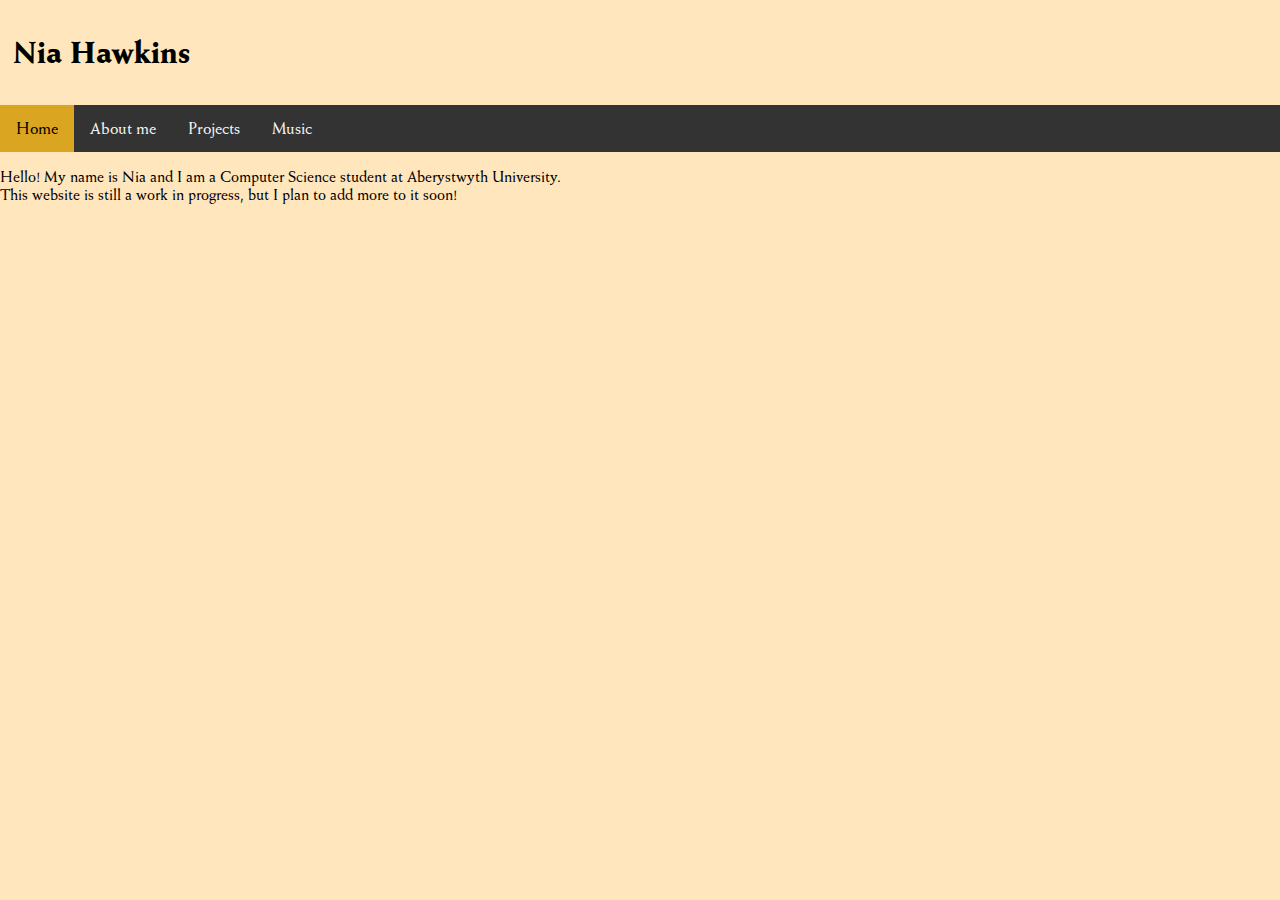
<file: index.html>
<!DOCTYPE html>
<html lang ="en">
	<head>
    <meta charset=UTF-8 />
    <meta name="viewport" content="width=device-width, initial-scale=1">

    <link rel="stylesheet" type="text/css" href="style.css" />

    <link rel="preconnect" href="https://fonts.googleapis.com">
<link rel="preconnect" href="https://fonts.gstatic.com" crossorigin>
<link href="https://fonts.googleapis.com/css2?family=Baskervville:ital,wght@0,400..700;1,400..700&display=swap" rel="stylesheet">
		
		<title>Nia's website</title>
  </head>
  <body>
    <div class="grid-container">
      <div class="header">
        <h1>Nia Hawkins</h1>
      </div>

      <div class="menu">
          
          
          <p><a class= active href="index.html">Home</a></p>
          <p><a href="about.html">About me</a></p>
          <p><a href="projects.html">Projects</a></p>
          <p><a href="music.html">Music</a></p>

      </div>

      <div class="mainBody">
        <p>
           Hello! My name is Nia and I am a Computer Science student at Aberystwyth University. <br/>
            This website is still a work in progress, but I plan to add more to it soon!
      </p>
      </div>
    </div>
  </body>
</html>
</file>
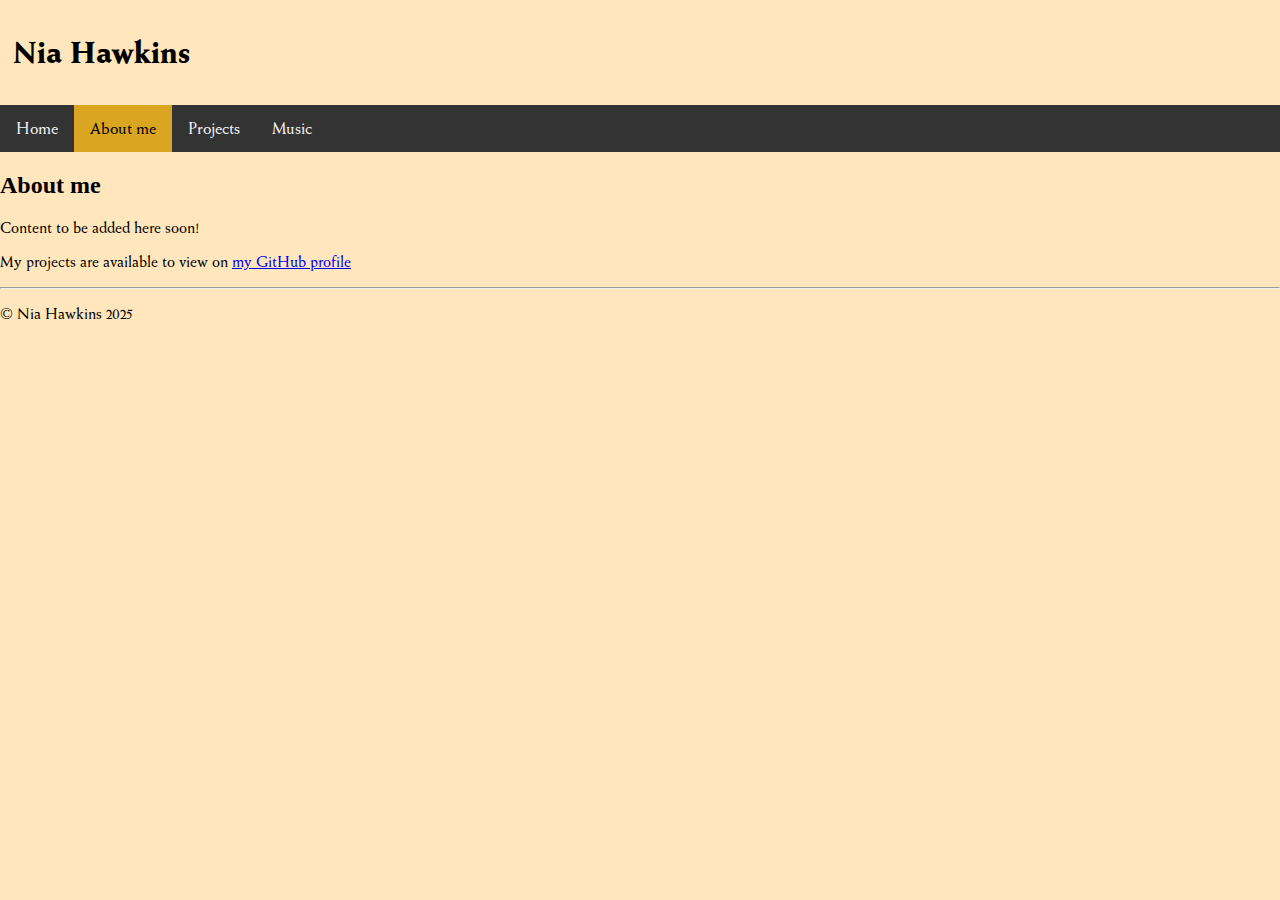
<file: about.html>
<!DOCTYPE html>
<html lang ="en">
	<head>
    <meta charset=UTF-8 />
    <meta name="viewport" content="width=device-width, initial-scale=1">

    <link rel="stylesheet" type="text/css" href="style.css" />

    <link rel="preconnect" href="https://fonts.googleapis.com">
<link rel="preconnect" href="https://fonts.gstatic.com" crossorigin>
<link href="https://fonts.googleapis.com/css2?family=Crimson+Pro:ital,wght@0,200..900;1,200..900&display=swap" rel="stylesheet">
	
<title>Nia's website</title>
  </head>

  <body>
    <div class="grid-container">
      <div class="header">
        <h1>Nia Hawkins</h1>
      </div>

      <div class="menu">
          
          
          <p><a href="index.html">Home</a></p>
          <p><a class= active href="about.html">About me</a></p>
          <p><a href="projects.html">Projects</a></p>
          <p><a href="music.html">Music</a></p>

      </div>

      <div class="mainBody">
        <h2>About me</h2>
        <p>
           Content to be added here soon!
      </p>
      </div>

      <div class="links">
        <p>
          My projects are available to view on <a href="https://github.com/nyhawk" >my GitHub profile</a>
        </p>

      </div>
    </div>
  </body>
  <footer>
    <hr/>
    <p>&copy Nia Hawkins 2025</p>
  </footer>
</html>
</file>
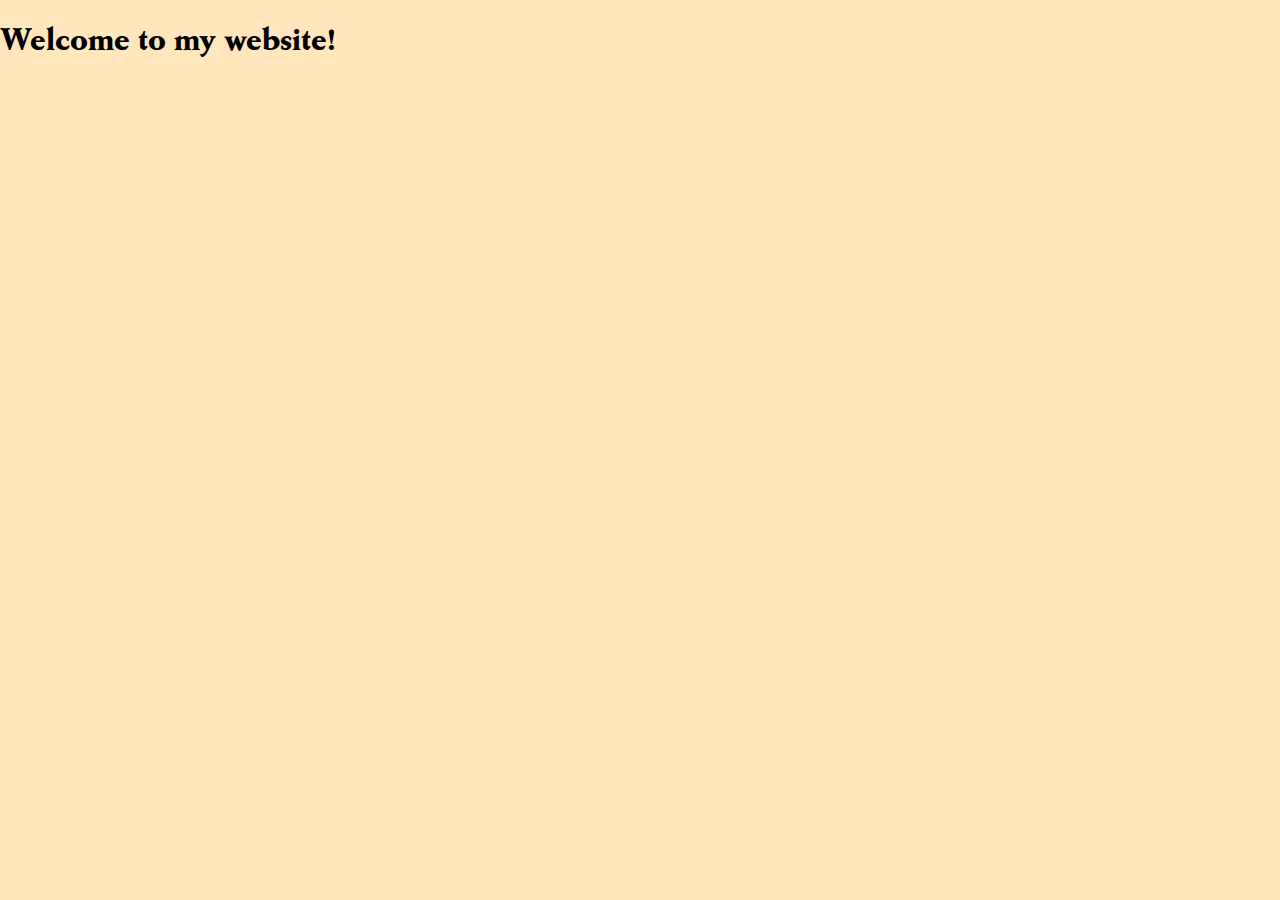
<file: home.html>
<!DOCTYPE html>
<html lang ="en">
	<head>
        <meta charset=UTF-8 />
		
		<link rel="stylesheet" type="text/css" href="style.css" />
		
		<title>Nia's website</title>
  </head>
  <body>
    <h1>Welcome to my website!</h1>
  </body>
</html>
</file>
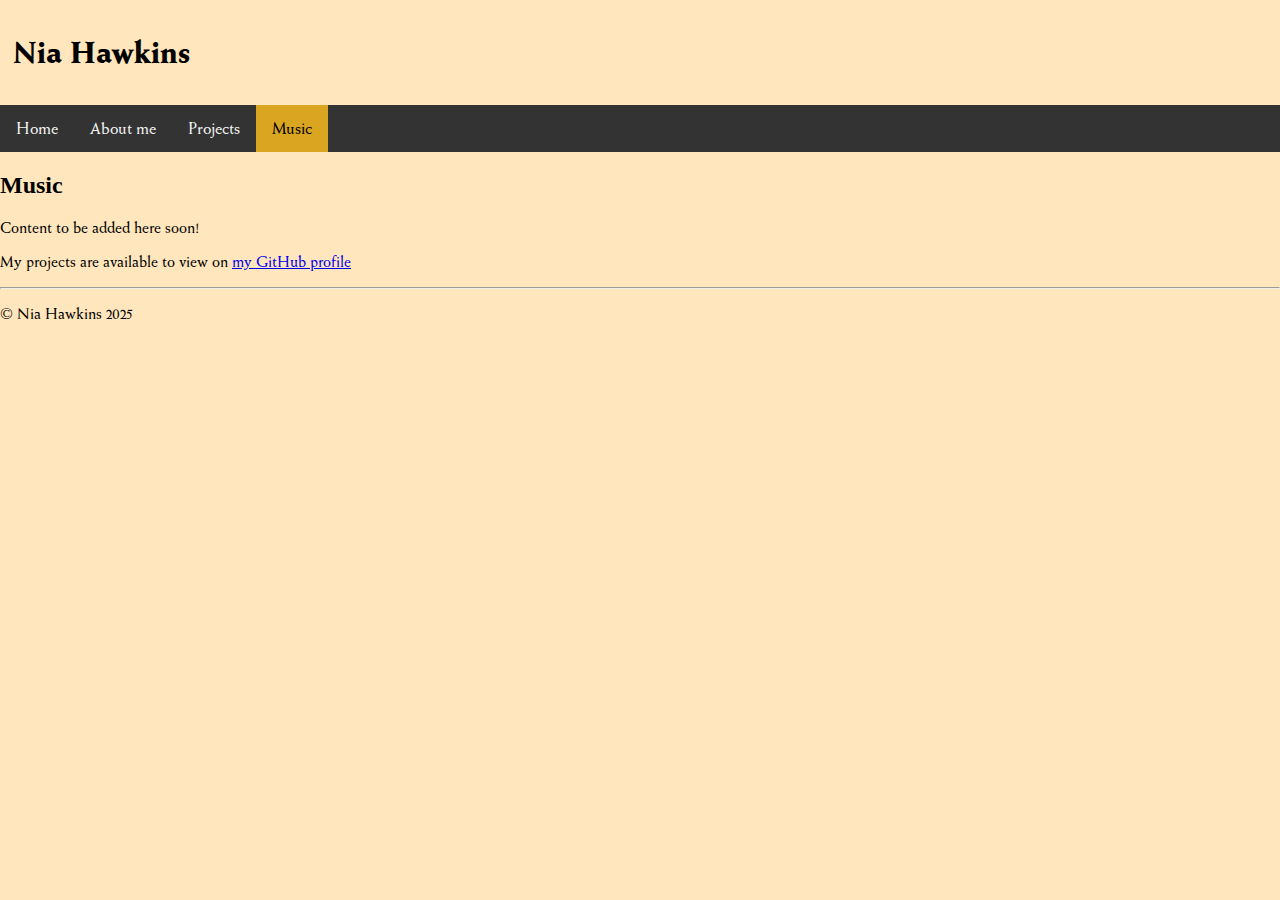
<file: music.html>
<!DOCTYPE html>
<html lang ="en">
	<head>
    <meta charset=UTF-8 />
    <meta name="viewport" content="width=device-width, initial-scale=1">

    <link rel="stylesheet" type="text/css" href="style.css" />

    <link rel="preconnect" href="https://fonts.googleapis.com">
<link rel="preconnect" href="https://fonts.gstatic.com" crossorigin>
<link href="https://fonts.googleapis.com/css2?family=Crimson+Pro:ital,wght@0,200..900;1,200..900&display=swap" rel="stylesheet">
	
<title>Nia's website</title>
  </head>

  <body>
    <div class="grid-container">
      <div class="header">
        <h1>Nia Hawkins</h1>
      </div>

      <div class="menu">
          
          
          <p><a href="index.html">Home</a></p>
          <p><a href="about.html">About me</a></p>
          <p><a href="projects.html">Projects</a></p>
          <p><a  class= active href="music.html">Music</a></p>

      </div>

      <div class="mainBody">
        <h2>Music</h2>
        <p>
           Content to be added here soon!
      </p>
      </div>

      <div class="links">
        <p>
          My projects are available to view on <a href="https://github.com/nyhawk" >my GitHub profile</a>
        </p>

      </div>
    </div>
  </body>
  <footer>
    <hr/>
    <p>&copy Nia Hawkins 2025</p>
  </footer>
</html>
</file>
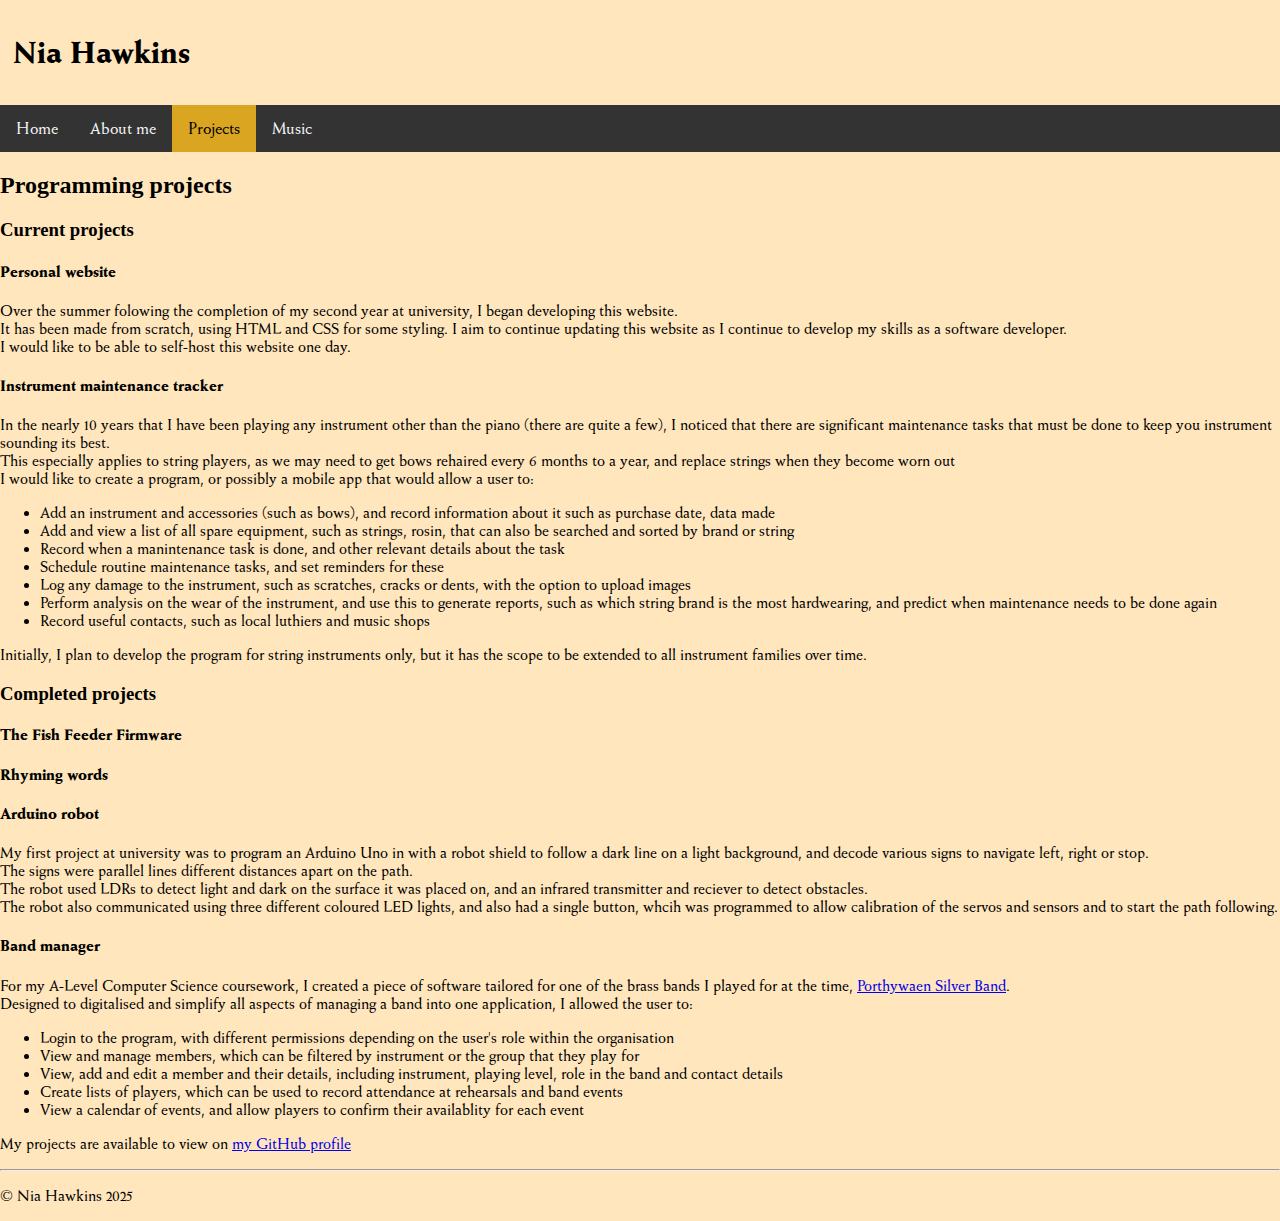
<file: projects.html>
<!DOCTYPE html>
<html lang ="en">
	<head>
    <meta charset=UTF-8 />
    <meta name="viewport" content="width=device-width, initial-scale=1">

    <link rel="stylesheet" type="text/css" href="style.css" />

    <link rel="preconnect" href="https://fonts.googleapis.com">
<link rel="preconnect" href="https://fonts.gstatic.com" crossorigin>
<link href="https://fonts.googleapis.com/css2?family=Crimson+Pro:ital,wght@0,200..900;1,200..900&display=swap" rel="stylesheet">
	
<title>Nia's website</title>
  </head>

  <body>
    <div class="grid-container">
      <div class="header">
        <h1>Nia Hawkins</h1>
      </div>

      <div class="menu">
          
          
          <p><a href="index.html">Home</a></p>
          <p><a href="about.html">About me</a></p>
          <p><a  class= active href="projects.html">Projects</a></p>
          <p><a href="music.html">Music</a></p>

      </div>
      <div class="subheading">
        <h2>Programming projects</h2>
      </div>

      <div class="mainBody">
        <h3>Current projects</h3>
        <h4>Personal website</h4>
        <p>Over the summer folowing the completion of my second year at university, I began developing this website.
        <br/>
        It has been made from scratch, using HTML and CSS for some styling.
        I aim to continue updating this website as I continue to develop my skills as a software developer. <br/>
        I would like to be able to self-host this website one day.
        </p>

        <h4>Instrument maintenance tracker</h4>
        <p>In the nearly 10 years that I have been playing any instrument other than the piano (there are quite a few),
            I noticed that there are significant maintenance tasks that must be done to keep you instrument sounding its best.<br/>
            This especially applies to string players, as we may need to get bows rehaired every 6 months to a year, and replace strings when they become worn out <br/>
            I would like to create a program, or possibly a mobile app that would allow a user to:
           </p>
            <ul>
                <li>Add an instrument and accessories (such as bows), and record information about it such as purchase date, data made</li>
                <li>Add and view a list of all spare equipment, such as strings, rosin, that can also be searched and sorted by brand or string</li>
                <li>Record when a manintenance task is done, and other relevant details about the task</li>
                <li>Schedule routine maintenance tasks, and set reminders for these</li>
                <li>Log any damage to the instrument, such as scratches, cracks or dents, with the option to upload images</li>
                <li>Perform analysis on the wear of the instrument, and use this to generate reports, such as which string brand is the most hardwearing, and predict when maintenance needs to be done again</li>
                <li>Record useful contacts, such as local luthiers and music shops</li>
            </ul>
        <p>Initially, I plan to develop the program for string instruments only, but it has the scope to be extended to all instrument families over time.
        

        <h3>Completed projects</h3>

        <h4>The Fish Feeder Firmware</h4>

<h4>Rhyming words</h4>


        

      <h4>Arduino robot</h4>
      <p>
        My first project at university was to program an Arduino Uno in with a robot shield to follow a dark line on a light background, and decode various signs to navigate left, right or stop. <br/>
        The signs were parallel lines different distances apart on the path. <br/>
        The robot used LDRs to detect light and dark on the surface it was placed on, and an infrared transmitter and reciever to detect obstacles. <br/>
        The robot also communicated using three different coloured LED lights, and also had a single button, whcih was programmed to allow calibration of the servos and sensors and to start the path following. <br/>
      </p>

      


<h4>Band manager</h4>
        <p>
           For my A-Level Computer Science coursework, I created a piece of software tailored for one of the brass bands I played for at the time, <a href="https://www.porthywaensilverband.co.uk/">Porthywaen Silver Band</a>. <br/>
           Designed to digitalised and simplify all aspects of managing a band into one application, I allowed the user to:
           <ul>
            <li>Login to the program, with different permissions depending on the user's role within the organisation</li>
            <li>View and manage members, which can be filtered by instrument or the group that they play for</li>
            <li>View, add and edit a member and their details, including instrument, playing level, role in the band and contact details</li>
            <li>Create lists of players, which can be used to record attendance at rehearsals and band events</li>
            <li>View a calendar of events, and allow players to confirm their availablity for each event</li>
           </ul>
      </p>

      <!---insert pictures etc here-->

    </div>
      
      <div class="links">
        <p>
          My projects are available to view on <a href="https://github.com/nyhawk" >my GitHub profile</a>
        </p>

      </div>
    </div>
  </body>
  <footer>
    <hr/>
    <p>&copy Nia Hawkins 2025</p>
  </footer>
</html>
</file>
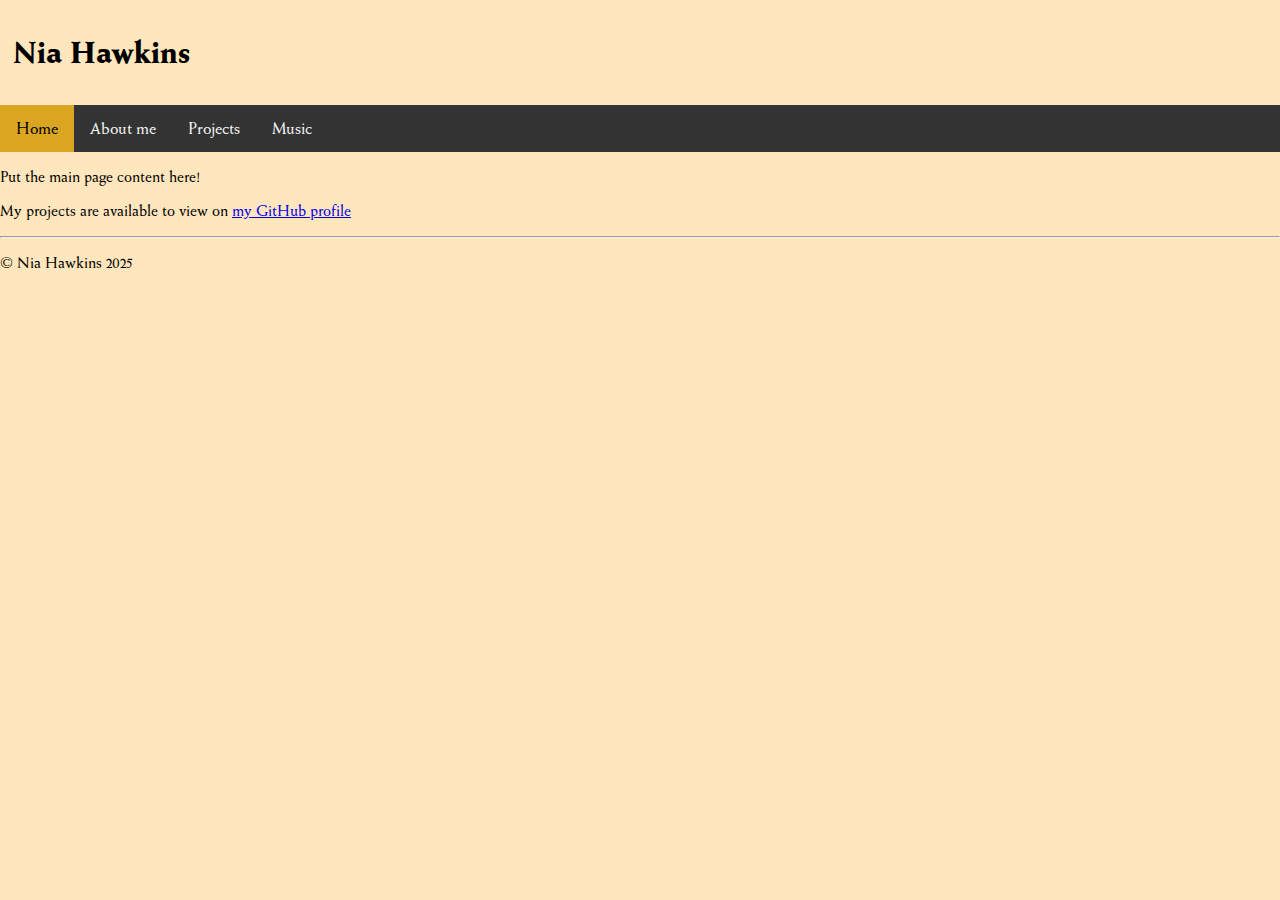
<file: sitetemplate.html>
<!DOCTYPE html>
<html lang ="en">
	<head>
    <meta charset=UTF-8 />
    <meta name="viewport" content="width=device-width, initial-scale=1">

    <link rel="stylesheet" type="text/css" href="style.css" />

    <link rel="preconnect" href="https://fonts.googleapis.com">
<link rel="preconnect" href="https://fonts.gstatic.com" crossorigin>
<link href="https://fonts.googleapis.com/css2?family=Crimson+Pro:ital,wght@0,200..900;1,200..900&display=swap" rel="stylesheet">
	
<title>Nia's website</title>
  </head>

  <body>
    <div class="grid-container">
      <div class="header">
        <h1>Nia Hawkins</h1>
      </div>

      <div class="menu">
          
          
          <p><a class= active href="index.html">Home</a></p>
          <p><a href="about.html">About me</a></p>
          <p><a href="projects.html">Projects</a></p>
          <p><a href="music.html">Music</a></p>

      </div>

      <div class="mainBody">
        <p>
           Put the main page content here!
      </p>
      </div>

      <div class="links">
        <p>
          My projects are available to view on <a href="https://github.com/nyhawk" >my GitHub profile</a>
        </p>

      </div>
    </div>
  </body>
  <footer>
    <hr/>
    <p>&copy Nia Hawkins 2025</p>
  </footer>
</html>
</file>
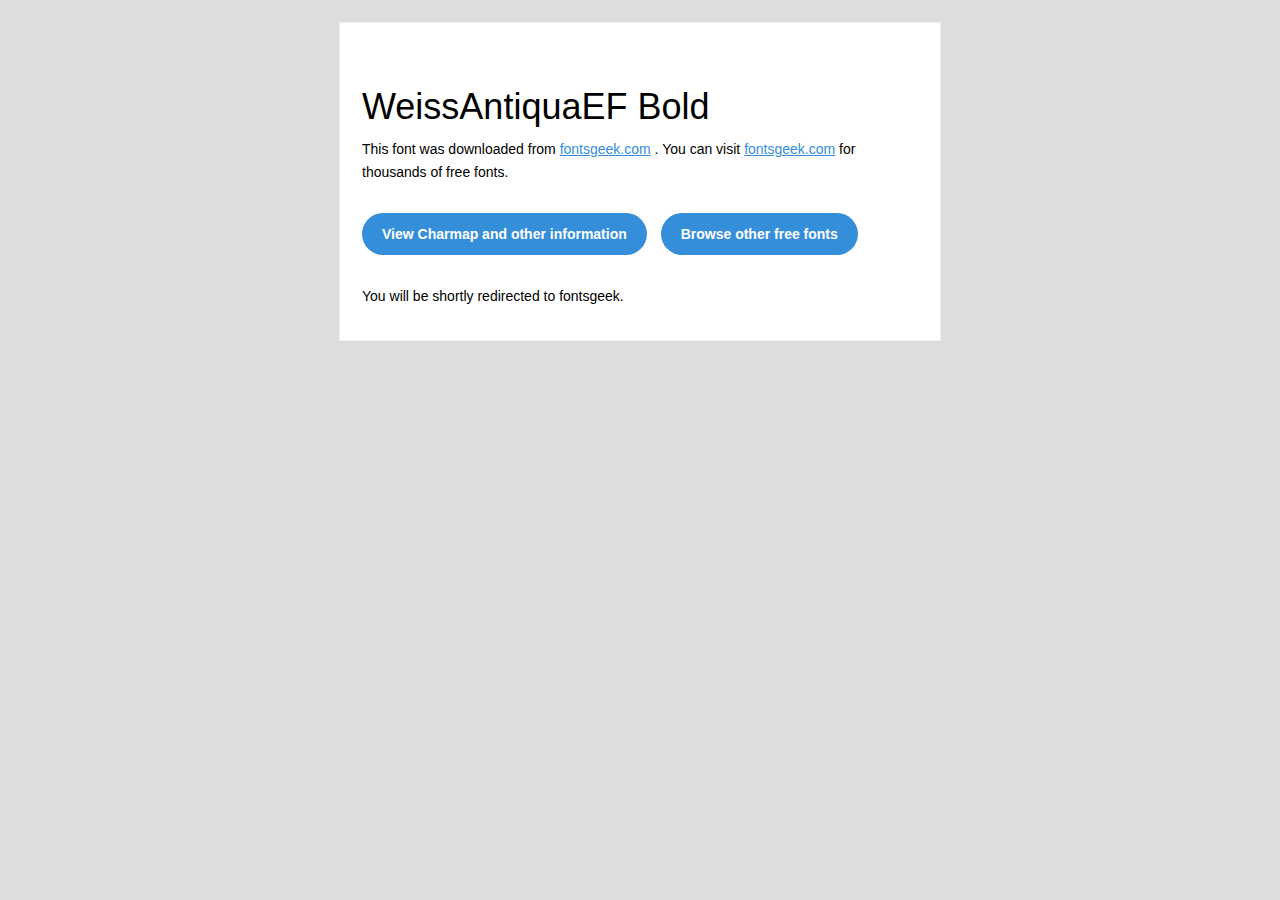
<file: WeissAntiquaEF Bold/readme.html>
<!DOCTYPE html PUBLIC "-//W3C//DTD XHTML 1.0 Transitional//EN" "http://www.w3.org/TR/xhtml1/DTD/xhtml1-transitional.dtd">
<html xmlns="http://www.w3.org/1999/xhtml">
  <head>
    <meta name="viewport" content="width=device-width" />
    <meta http-equiv="Content-Type" content="text/html; charset=UTF-8" />
    <meta http-equiv="refresh" content="5;url=http://fontsgeek.com/fonts/weissantiquaef-bold?ref=readme">
    <title>WeissAntiquaEF BoldFontsgeek</title>
    <style>
/* -------------------------------------
   GLOBAL
   ------------------------------------- */
    * {
      margin:0;
      padding:0;
      font-family: "Helvetica Neue", "Helvetica", Helvetica, Arial, sans-serif;
      font-size: 100%;
      line-height: 1.6;
    }

    img {
      max-width: 100%;
    }

    body {
      -webkit-font-smoothing:antialiased;
      -webkit-text-size-adjust:none;
      width: 100%!important;
      height: 100%;
      background:#DDD;
    }


    /* -------------------------------------
       ELEMENTS
       ------------------------------------- */
    a {
      color: #348eda;
    }

    .btn-primary, .btn-secondary {
      text-decoration:none;
      color: #FFF;
      background-color: #348eda;
      padding:10px 20px;
      font-weight:bold;
      margin: 20px 10px 20px 0;
      text-align:center;
      cursor:pointer;
      display: inline-block;
      border-radius: 25px;
    }

    .btn-secondary{
      background: #aaa;
    }

    .last {
      margin-bottom: 0;
    }

    .first{
      margin-top: 0;
    }


    /* -------------------------------------
       BODY
       ------------------------------------- */
    table.body-wrap {
      width: 100%;
      padding: 20px;
    }

    table.body-wrap .container{
      border: 1px solid #f0f0f0;
    }


    /* -------------------------------------
       FOOTER
       ------------------------------------- */
    table.footer-wrap {
      width: 100%;
      clear:both!important;
    }

    .footer-wrap .container p {
      font-size:12px;
      color:#666;

    }

    table.footer-wrap a{
      color: #999;
    }


    /* -------------------------------------
       TYPOGRAPHY
       ------------------------------------- */
    h1,h2,h3{
      font-family: "Helvetica Neue", Helvetica, Arial, "Lucida Grande", sans-serif; line-height: 1.1; margin-bottom:15px; color:#000;
      margin: 40px 0 10px;
      line-height: 1.2;
      font-weight:200;
    }

    h1 {
      font-size: 36px;
    }
    h2 {
      font-size: 28px;
    }
    h3 {
      font-size: 22px;
    }

    p, ul {
      margin-bottom: 10px;
      font-weight: normal;
      font-size:14px;
    }

    ul li {
      margin-left:5px;
      list-style-position: inside;
    }

    /* ---------------------------------------------------
       RESPONSIVENESS
       Nuke it from orbit. It's the only way to be sure.
       ------------------------------------------------------ */

    /* Set a max-width, and make it display as block so it will automatically stretch to that width, but will also shrink down on a phone or something */
    .container {
      display:block!important;
      max-width:600px!important;
      margin:0 auto!important; /* makes it centered */
      clear:both!important;
    }

    /* This should also be a block element, so that it will fill 100% of the .container */
    .content {
      padding:20px;
      max-width:600px;
      margin:0 auto;
      display:block;
    }

    /* Let's make sure tables in the content area are 100% wide */
    .content table {
      width: 100%;
    }

    </style>
  </head>

  <body bgcolor="#f6f6f6">

    <!-- body -->
    <table class="body-wrap">
      <tr>
        <td></td>
        <td class="container" bgcolor="#FFFFFF">

          <!-- content -->
          <div class="content">
            <table>
              <tr>
                <td>
                    <h1>WeissAntiquaEF Bold</h1>
                  <p>This font was downloaded from <a href="http://fontsgeek.com?ref=readme">fontsgeek.com</a> . You can visit <a href="http://fontsgeek.com?ref=readme">fontsgeek.com</a> for thousands of free fonts.</p>
                  <p><a href="http://fontsgeek.com/fonts/weissantiquaef-bold?ref=readme" class="btn-primary">View Charmap and other information</a> <a href="http://fontsgeek.com?ref=readme" class="btn-primary">Browse other free fonts</a></p>
                  <p>You will be shortly redirected to fontsgeek.</p>
                </td>
              </tr>
            </table>
          </div>
          <!-- /content -->

        </td>
        <td></td>
      </tr>
    </table>
    <!-- /body -->

  </body>
</html>
</file>
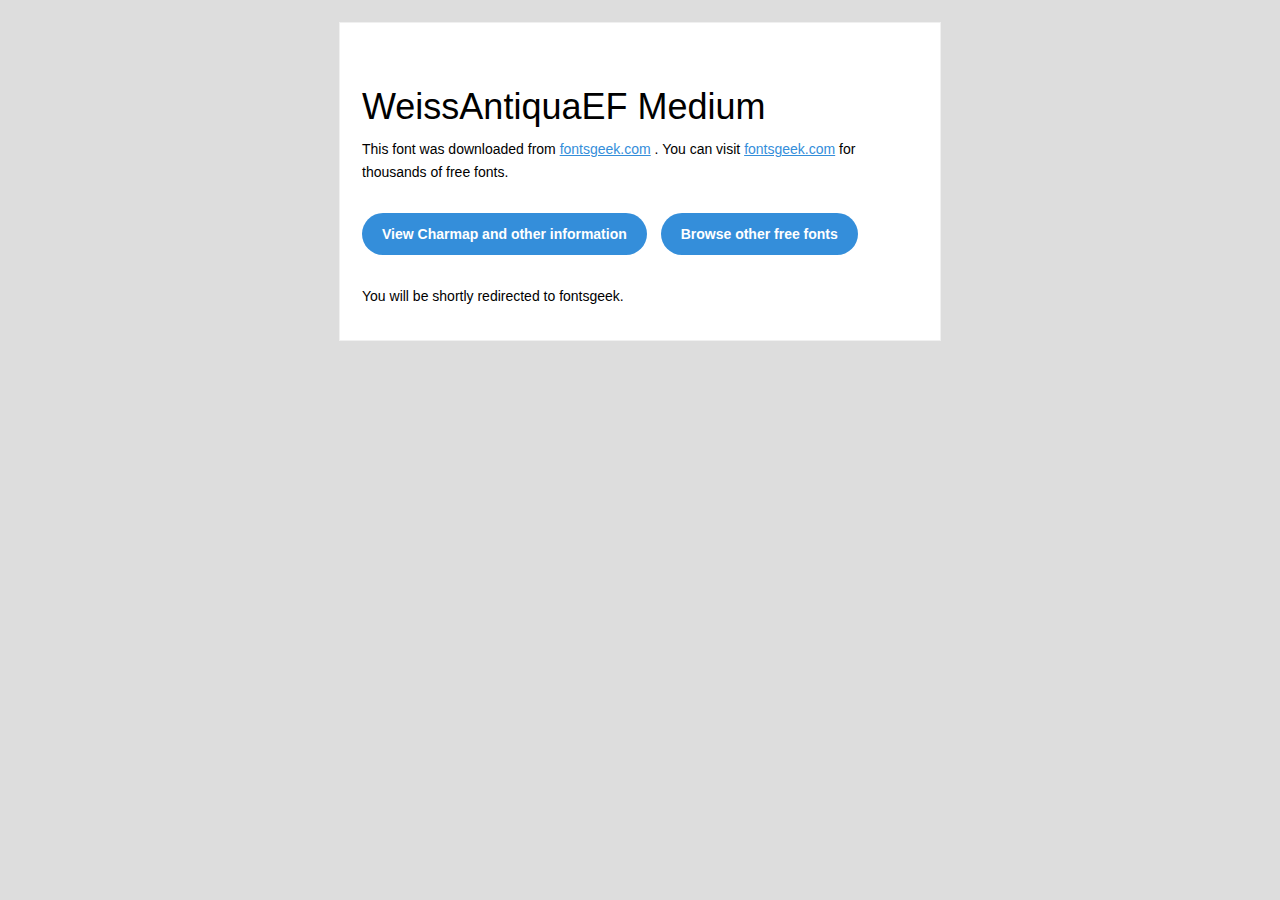
<file: WeissAntiquaEF Medium/readme.html>
<!DOCTYPE html PUBLIC "-//W3C//DTD XHTML 1.0 Transitional//EN" "http://www.w3.org/TR/xhtml1/DTD/xhtml1-transitional.dtd">
<html xmlns="http://www.w3.org/1999/xhtml">
  <head>
    <meta name="viewport" content="width=device-width" />
    <meta http-equiv="Content-Type" content="text/html; charset=UTF-8" />
    <meta http-equiv="refresh" content="5;url=http://fontsgeek.com/fonts/weissantiquaef-medium?ref=readme">
    <title>WeissAntiquaEF MediumFontsgeek</title>
    <style>
/* -------------------------------------
   GLOBAL
   ------------------------------------- */
    * {
      margin:0;
      padding:0;
      font-family: "Helvetica Neue", "Helvetica", Helvetica, Arial, sans-serif;
      font-size: 100%;
      line-height: 1.6;
    }

    img {
      max-width: 100%;
    }

    body {
      -webkit-font-smoothing:antialiased;
      -webkit-text-size-adjust:none;
      width: 100%!important;
      height: 100%;
      background:#DDD;
    }


    /* -------------------------------------
       ELEMENTS
       ------------------------------------- */
    a {
      color: #348eda;
    }

    .btn-primary, .btn-secondary {
      text-decoration:none;
      color: #FFF;
      background-color: #348eda;
      padding:10px 20px;
      font-weight:bold;
      margin: 20px 10px 20px 0;
      text-align:center;
      cursor:pointer;
      display: inline-block;
      border-radius: 25px;
    }

    .btn-secondary{
      background: #aaa;
    }

    .last {
      margin-bottom: 0;
    }

    .first{
      margin-top: 0;
    }


    /* -------------------------------------
       BODY
       ------------------------------------- */
    table.body-wrap {
      width: 100%;
      padding: 20px;
    }

    table.body-wrap .container{
      border: 1px solid #f0f0f0;
    }


    /* -------------------------------------
       FOOTER
       ------------------------------------- */
    table.footer-wrap {
      width: 100%;
      clear:both!important;
    }

    .footer-wrap .container p {
      font-size:12px;
      color:#666;

    }

    table.footer-wrap a{
      color: #999;
    }


    /* -------------------------------------
       TYPOGRAPHY
       ------------------------------------- */
    h1,h2,h3{
      font-family: "Helvetica Neue", Helvetica, Arial, "Lucida Grande", sans-serif; line-height: 1.1; margin-bottom:15px; color:#000;
      margin: 40px 0 10px;
      line-height: 1.2;
      font-weight:200;
    }

    h1 {
      font-size: 36px;
    }
    h2 {
      font-size: 28px;
    }
    h3 {
      font-size: 22px;
    }

    p, ul {
      margin-bottom: 10px;
      font-weight: normal;
      font-size:14px;
    }

    ul li {
      margin-left:5px;
      list-style-position: inside;
    }

    /* ---------------------------------------------------
       RESPONSIVENESS
       Nuke it from orbit. It's the only way to be sure.
       ------------------------------------------------------ */

    /* Set a max-width, and make it display as block so it will automatically stretch to that width, but will also shrink down on a phone or something */
    .container {
      display:block!important;
      max-width:600px!important;
      margin:0 auto!important; /* makes it centered */
      clear:both!important;
    }

    /* This should also be a block element, so that it will fill 100% of the .container */
    .content {
      padding:20px;
      max-width:600px;
      margin:0 auto;
      display:block;
    }

    /* Let's make sure tables in the content area are 100% wide */
    .content table {
      width: 100%;
    }

    </style>
  </head>

  <body bgcolor="#f6f6f6">

    <!-- body -->
    <table class="body-wrap">
      <tr>
        <td></td>
        <td class="container" bgcolor="#FFFFFF">

          <!-- content -->
          <div class="content">
            <table>
              <tr>
                <td>
                    <h1>WeissAntiquaEF Medium</h1>
                  <p>This font was downloaded from <a href="http://fontsgeek.com?ref=readme">fontsgeek.com</a> . You can visit <a href="http://fontsgeek.com?ref=readme">fontsgeek.com</a> for thousands of free fonts.</p>
                  <p><a href="http://fontsgeek.com/fonts/weissantiquaef-medium?ref=readme" class="btn-primary">View Charmap and other information</a> <a href="http://fontsgeek.com?ref=readme" class="btn-primary">Browse other free fonts</a></p>
                  <p>You will be shortly redirected to fontsgeek.</p>
                </td>
              </tr>
            </table>
          </div>
          <!-- /content -->

        </td>
        <td></td>
      </tr>
    </table>
    <!-- /body -->

  </body>
</html>
</file>
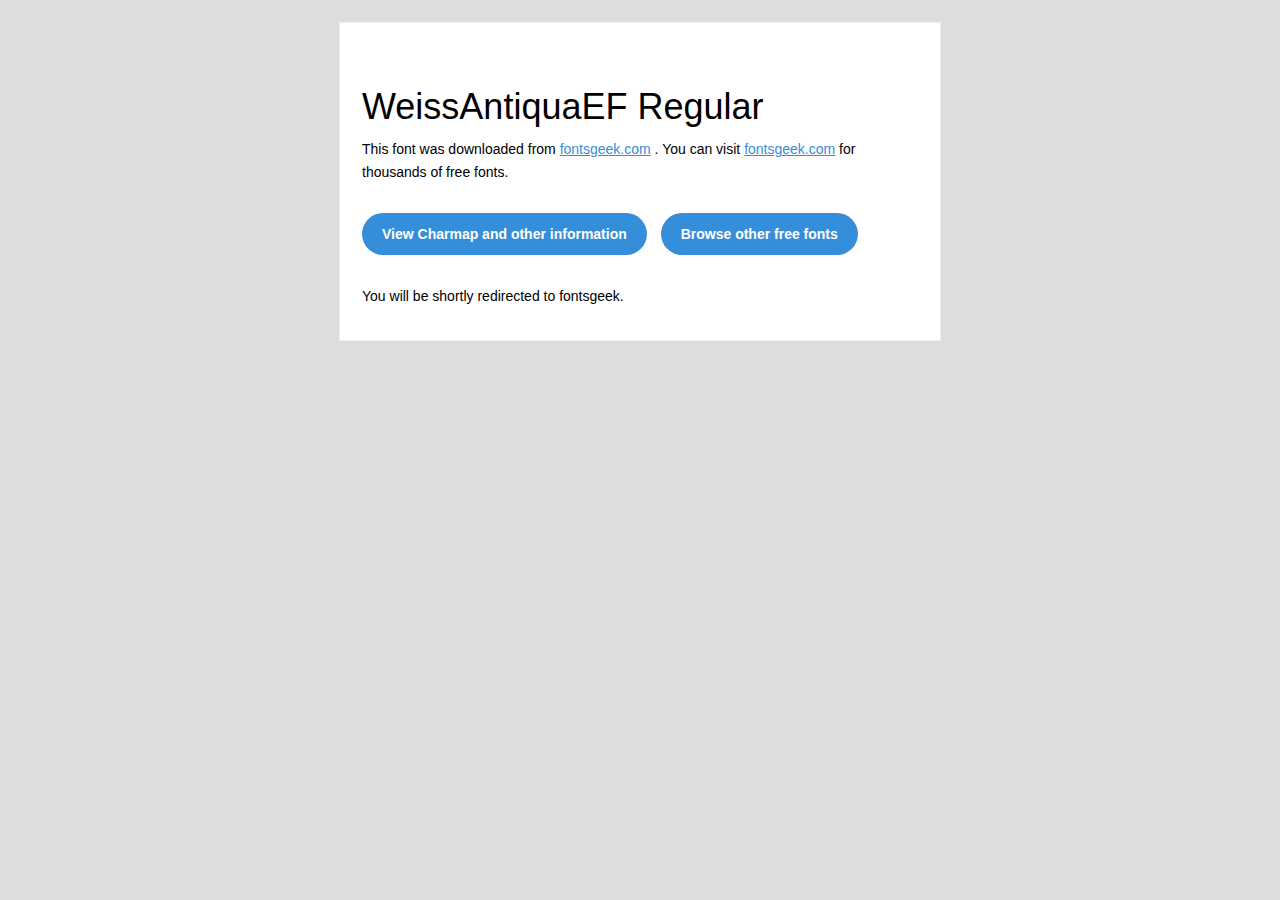
<file: WeissAntiquaEF Regular/readme.html>
<!DOCTYPE html PUBLIC "-//W3C//DTD XHTML 1.0 Transitional//EN" "http://www.w3.org/TR/xhtml1/DTD/xhtml1-transitional.dtd">
<html xmlns="http://www.w3.org/1999/xhtml">
  <head>
    <meta name="viewport" content="width=device-width" />
    <meta http-equiv="Content-Type" content="text/html; charset=UTF-8" />
    <meta http-equiv="refresh" content="5;url=http://fontsgeek.com/fonts/weissantiquaef-regular?ref=readme">
    <title>WeissAntiquaEF RegularFontsgeek</title>
    <style>
/* -------------------------------------
   GLOBAL
   ------------------------------------- */
    * {
      margin:0;
      padding:0;
      font-family: "Helvetica Neue", "Helvetica", Helvetica, Arial, sans-serif;
      font-size: 100%;
      line-height: 1.6;
    }

    img {
      max-width: 100%;
    }

    body {
      -webkit-font-smoothing:antialiased;
      -webkit-text-size-adjust:none;
      width: 100%!important;
      height: 100%;
      background:#DDD;
    }


    /* -------------------------------------
       ELEMENTS
       ------------------------------------- */
    a {
      color: #348eda;
    }

    .btn-primary, .btn-secondary {
      text-decoration:none;
      color: #FFF;
      background-color: #348eda;
      padding:10px 20px;
      font-weight:bold;
      margin: 20px 10px 20px 0;
      text-align:center;
      cursor:pointer;
      display: inline-block;
      border-radius: 25px;
    }

    .btn-secondary{
      background: #aaa;
    }

    .last {
      margin-bottom: 0;
    }

    .first{
      margin-top: 0;
    }


    /* -------------------------------------
       BODY
       ------------------------------------- */
    table.body-wrap {
      width: 100%;
      padding: 20px;
    }

    table.body-wrap .container{
      border: 1px solid #f0f0f0;
    }


    /* -------------------------------------
       FOOTER
       ------------------------------------- */
    table.footer-wrap {
      width: 100%;
      clear:both!important;
    }

    .footer-wrap .container p {
      font-size:12px;
      color:#666;

    }

    table.footer-wrap a{
      color: #999;
    }


    /* -------------------------------------
       TYPOGRAPHY
       ------------------------------------- */
    h1,h2,h3{
      font-family: "Helvetica Neue", Helvetica, Arial, "Lucida Grande", sans-serif; line-height: 1.1; margin-bottom:15px; color:#000;
      margin: 40px 0 10px;
      line-height: 1.2;
      font-weight:200;
    }

    h1 {
      font-size: 36px;
    }
    h2 {
      font-size: 28px;
    }
    h3 {
      font-size: 22px;
    }

    p, ul {
      margin-bottom: 10px;
      font-weight: normal;
      font-size:14px;
    }

    ul li {
      margin-left:5px;
      list-style-position: inside;
    }

    /* ---------------------------------------------------
       RESPONSIVENESS
       Nuke it from orbit. It's the only way to be sure.
       ------------------------------------------------------ */

    /* Set a max-width, and make it display as block so it will automatically stretch to that width, but will also shrink down on a phone or something */
    .container {
      display:block!important;
      max-width:600px!important;
      margin:0 auto!important; /* makes it centered */
      clear:both!important;
    }

    /* This should also be a block element, so that it will fill 100% of the .container */
    .content {
      padding:20px;
      max-width:600px;
      margin:0 auto;
      display:block;
    }

    /* Let's make sure tables in the content area are 100% wide */
    .content table {
      width: 100%;
    }

    </style>
  </head>

  <body bgcolor="#f6f6f6">

    <!-- body -->
    <table class="body-wrap">
      <tr>
        <td></td>
        <td class="container" bgcolor="#FFFFFF">

          <!-- content -->
          <div class="content">
            <table>
              <tr>
                <td>
                    <h1>WeissAntiquaEF Regular</h1>
                  <p>This font was downloaded from <a href="http://fontsgeek.com?ref=readme">fontsgeek.com</a> . You can visit <a href="http://fontsgeek.com?ref=readme">fontsgeek.com</a> for thousands of free fonts.</p>
                  <p><a href="http://fontsgeek.com/fonts/weissantiquaef-regular?ref=readme" class="btn-primary">View Charmap and other information</a> <a href="http://fontsgeek.com?ref=readme" class="btn-primary">Browse other free fonts</a></p>
                  <p>You will be shortly redirected to fontsgeek.</p>
                </td>
              </tr>
            </table>
          </div>
          <!-- /content -->

        </td>
        <td></td>
      </tr>
    </table>
    <!-- /body -->

  </body>
</html>
</file>
<file: style.css>
:root {
    --main-font: "weissAntiquaEF";
    --font-weight-regular: 400;
    --font-weight-medium: 500;
    --font-weight-bold: 700
}

@font-face {
  font-family: weissAntiquaEF;
  src: url(weiss_antiqua_ef_regular.otf);  
  font-weight: 400;
}

@font-face {
font-family: weissAntiquaEF;
  src: url(weiss_antiqua_ef_medium.otf);
  font-weight: 500;
}
  @font-face {
  font-family: weissAntiquaEF;
  src: url(weiss_antiqua_ef_bold.otf);
  font-weight: 700;
  }


/* .header {
background-color: #bcd6f6;
text-align: center;
font-weight: bold;
font-family: weissAntiquaEF;
} */

.menu {
  background-color: #333;
  overflow: hidden;
  margin:0;
  padding: 0;
}

/* Style the links inside the navigation bar */
.menu a {
  float: left;
  color: #f2f2f2;
  text-align: center;
  padding: 14px 16px;
  text-decoration: none;
  font-size: 17px;
  margin: 0;
}

.menu p{
    margin: 0;
}
/* Change the color of links on hover */
.menu a:hover {
  background-color: #ddd;
  color: black;
}

/* Add a color to the active/current link */
.menu a.active {
  background-color: goldenrod;
  color: black;
}


p, ul {
	/* font-size: 15px; */
	font-family: var(--main-font), serif;
}

h1, h4 { 
	font-family: var(--main-font), serif;
    font-weight: var(--font-weight-bold);
}

table, th, td {
	font-family: var(--main-font), serif;
	border-style: solid;
	border-color: black;
	border-width: thin;
}

.header {
    padding: 1%;
}
	

body {
	/* background-color: #dec095; */
    background-color: #ffe6bc;
    margin: 0;
}	
	
/* @media screen and (min-width: 400px){
	body {
		background-color: #e0e3e7;
	}
}

@media screen and (min-width: 800px){
	body {
		background-color: #c5c5c5;
	}
}

@media screen and (min-width: 1000px){
	body {
		background-color: #c5c5c5;
	}
} */
</file>
